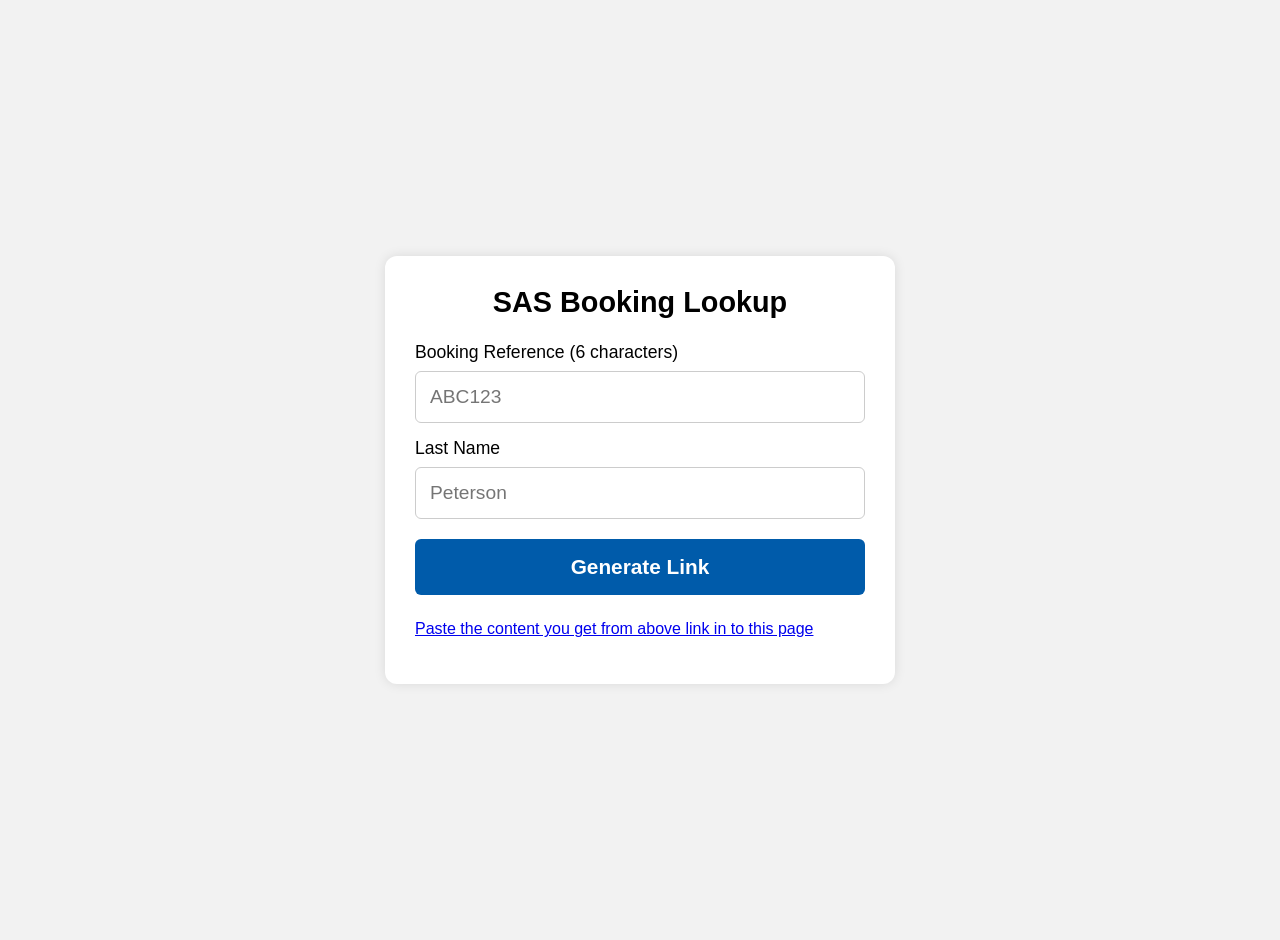
<file: pnr/index.html>
<!DOCTYPE html>
<html lang="en">
<head>
    <meta charset="UTF-8">
    <title>SAS Booking Link Generator</title>
    <link rel="stylesheet" href="style.css?ts=202312345465">
</head>
<body>

    <div class="container">
        <h2>SAS Booking Lookup</h2>

        <label for="bookingRef">Booking Reference (6 characters)</label>
        <input type="text" id="bookingRef" maxlength="6" placeholder="ABC123">

        <label for="lastName">Last Name</label>
        <input type="text" id="lastName" placeholder="Peterson">

        <button id="generateBtn">Generate Link</button>

        <div id="result"></div>
        <p><a href="https://brekkemedia.no/pnr2/" target="_blank"> Paste the content you get from above link in to this page</a></p>
    </div>

    <script src="script.js"></script>
</body>
</html>
</file>
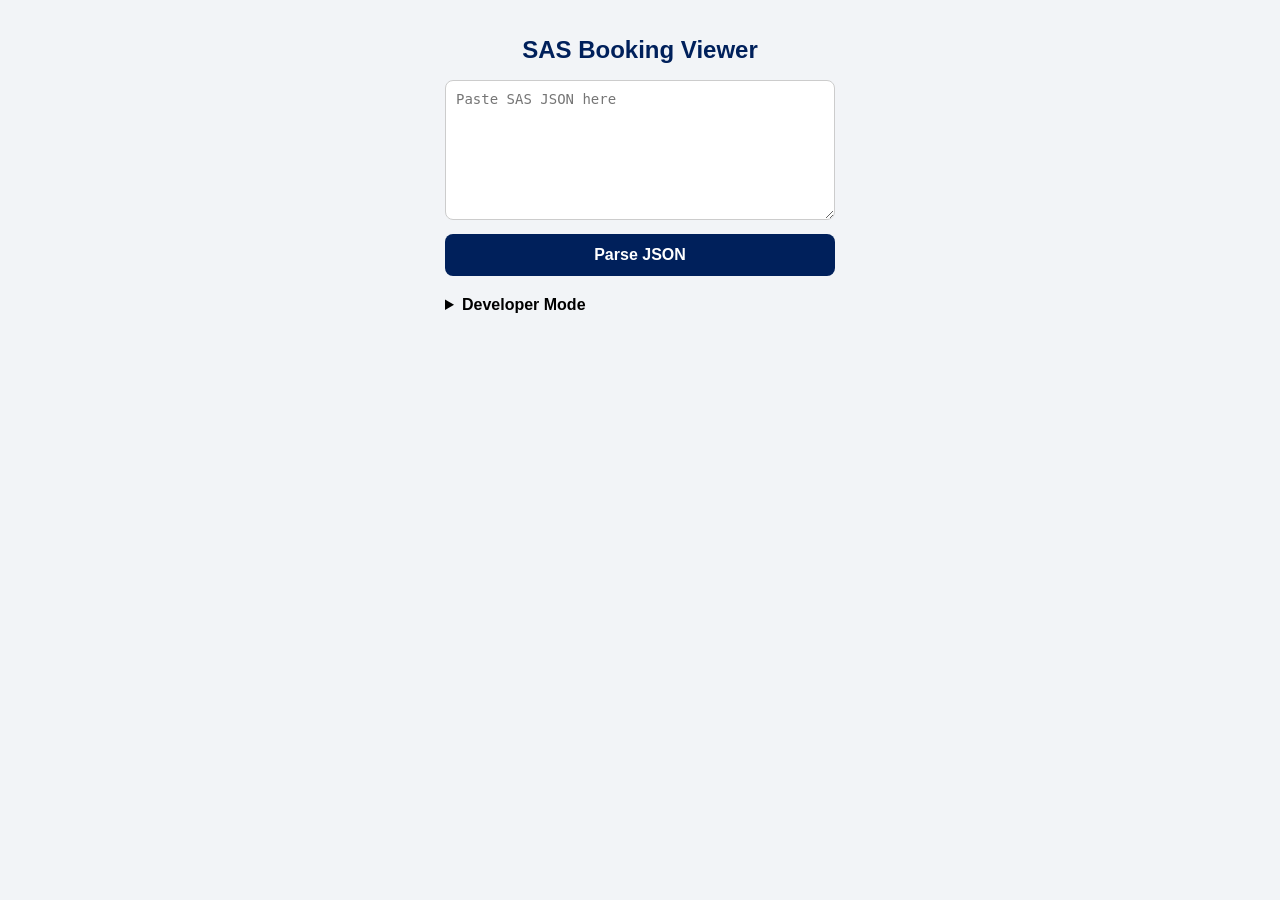
<file: sas_viewer.html>
<!DOCTYPE html>
<html lang="en">
<head>
<meta charset="UTF-8">
<title>SAS Booking Viewer</title>

<style>
    body {
        font-family: -apple-system, BlinkMacSystemFont, "Segoe UI", Roboto, sans-serif;
        background: #f2f4f7;
        margin: 0;
        padding: 0;
        display: flex;
        justify-content: center;
    }

    #app {
        width: 390px;
        padding: 16px;
    }

    .sas-header {
        color: #00205B;
        font-weight: 700;
        text-align: center;
        margin-bottom: 16px;
    }

    textarea {
        width: 100%;
        height: 140px;
        border-radius: 8px;
        border: 1px solid #ccc;
        padding: 10px;
        font-size: 14px;
        box-sizing: border-box;
    }

    button {
        width: 100%;
        background: #00205B;
        color: white;
        padding: 12px;
        border: none;
        border-radius: 8px;
        margin-top: 10px;
        font-size: 16px;
        font-weight: 600;
        cursor: pointer;
    }

    button:hover {
        background: #00358f;
    }

    .card {
        background: white;
        border-radius: 12px;
        padding: 14px;
        margin-top: 14px;
        box-shadow: 0 2px 6px rgba(0,0,0,0.08);
    }

    .card h3 {
        margin-top: 0;
        color: #00205B;
    }

    .flight-header {
        font-size: 16px;
        font-weight: 700;
        color: #00205B;
        margin-bottom: 4px;
    }

    .airports {
        font-size: 20px;
        font-weight: 700;
        margin-bottom: 4px;
    }

    .small {
        font-size: 13px;
        color: #555;
    }

    details summary {
        cursor: pointer;
        margin-top: 20px;
        font-weight: 600;
    }

    pre {
        font-size: 11px;
        white-space: pre-wrap;
        word-wrap: break-word;
    }
</style>
</head>

<body>
<div id="app">

    <h2 class="sas-header">SAS Booking Viewer</h2>

    <textarea id="jsonInput" placeholder="Paste SAS JSON here"></textarea>

    <button id="parseBtn" type="button">Parse JSON</button>

    <div id="prettyOutput"></div>

    <details id="devMode">
        <summary>Developer Mode</summary>
        <pre id="devOutput"></pre>
    </details>

</div>

<script>
function safe(obj, path, fallback = "—") {
    try {
        const val = path.split(".").reduce((o, k) => o[k], obj);
        return val === undefined || val === null ? fallback : val;
    } catch {
        return fallback;
    }
}


/* -----------------------------------------
   Reservation status helpers
-------------------------------------------- */

function getSegmentReservationStatus(segment, data, ctx) {

    // Map modern segment.id -> legacy FS_x
    const legacyKey = ctx.legacyKeyById[String(segment.id)];

    if (!legacyKey) return null;

    const statusDetails = safe(
        data,
        "LEGACY.status.statusDetails",
        null
    );

    if (!statusDetails || typeof statusDetails !== "object") {
        return null;
    }

    // Loop passengers: P_1_ADT etc.
    for (const paxKey in statusDetails) {

        const segmentStatuses = safe(
            statusDetails,
            `${paxKey}.reservationStatus.${legacyKey}`,
            null
        );

        if (
            segmentStatuses &&
            typeof segmentStatuses === "object"
        ) {

            // HX / HK / TK etc.
            const statusCode = Object.keys(segmentStatuses)[0];

            if (statusCode) {
                return segmentStatuses[statusCode];
            }
        }
    }

    return null;
}

function getSegmentStatusName(segment, data, ctx) {
    return safe(
        getSegmentReservationStatus(segment, data, ctx),
        "name"
    );
}

function getSegmentBookingClass(segment, data, ctx) {
    return safe(
        getSegmentReservationStatus(segment, data, ctx),
        "bookingClass"
    );
}

function getSegmentFareClass(segment, data, ctx) {
    return safe(
        getSegmentReservationStatus(segment, data, ctx),
        "fareClass"
    );
}

function getSegmentServiceClass(segment, data, ctx) {
    return safe(
        getSegmentReservationStatus(segment, data, ctx),
        "serviceClass"
    );
}

function getSegmentServiceClassName(segment, data, ctx) {
    return safe(
        getSegmentReservationStatus(segment, data, ctx),
        "serviceClassName"
    );
}

function getSegmentFsNumber(segment, ctx) {

    if (!ctx || !ctx.legacyKeyById) return "N/A";

    return ctx.legacyKeyById[String(segment.id)] || "N/A";
}

/* -----------------------------------------
   Segment ancillary helpers
-------------------------------------------- */

function getPassengerByKey(data, paxKey) {

    return (data.LEGACY.passengersArray || []).find(
        p => p.uId === paxKey
    );
}

function getPassengerNameByKey(data, paxKey) {

    const pax = getPassengerByKey(data, paxKey);

    if (!pax) return paxKey;

    return `${safe(pax, "firstName")} ${safe(pax, "lastName")}`;
}


/* -----------------------------------------
   Seats for segment
-------------------------------------------- */

function getSeatsForSegment(fsNumber, data) {

    const result = [];

    (data.LEGACY.ancillaryProducts || []).forEach(product => {

        if (product.name !== "seat") return;

        (product.connections || []).forEach(conn => {

            (conn.segments || []).forEach(seg => {

                if (seg.id !== fsNumber) return;

                (seg.passengers || []).forEach(pax => {

                    result.push({
                        passengerKey: pax.id,
                        passengerName: getPassengerNameByKey(data, pax.id),
                        seat: safe(pax, "allowance.number")
                    });

                });

            });

        });

    });

    return result;
}


/* -----------------------------------------
   Baggage for segment
-------------------------------------------- */

function getBaggageForSegment(fsNumber, data) {

    const result = [];

    (data.LEGACY.ancillaryProducts || []).forEach(product => {

        if (product.name !== "baggage") return;

        (product.connections || []).forEach(conn => {

            (conn.segments || []).forEach(seg => {

                if (seg.id !== fsNumber) return;

                (seg.passengers || []).forEach(pax => {

                    const bag = safe(
                        pax,
                        "allowance.checkinBaggage",
                        null
                    );

                    if (!bag) return;

                    result.push({
                        passengerKey: pax.id,
                        passengerName: getPassengerNameByKey(data, pax.id),
                        baseAllowance: safe(bag, "baseAllowance"),
                        tierAllowance: safe(bag, "tierAllowance"),
                        total: safe(bag, "total"),
                        concept: safe(bag, "concept"),
                        maxValuePerUnit: safe(bag, "maxValuePerUnit"),
                        unitType: safe(bag, "unitType")
                    });

                });

            });

        });

    });

    return result;
}


/* -----------------------------------------
   FQTV / EuroBonus for segment
-------------------------------------------- */

function getFqtvForSegment(fsNumber, data) {

    const result = [];

    (data.LEGACY.passengersArray || []).forEach(pax => {

        const eurobonusList = safe(
            pax,
            "engagements.euroBonus",
            []
        );

        eurobonusList.forEach(eb => {

            const associatedSegments =
                safe(eb, "associatedFlightSegments", []);

            if (!associatedSegments.includes(fsNumber)) return;

            result.push({
                passengerKey: pax.uId,
                passengerName: `${safe(pax, "firstName")} ${safe(pax, "lastName")}`,
                number: safe(eb, "id"),
                tierCode: safe(eb, "airline.code"),
                tierName: safe(eb, "airline.name"),
                alliance: safe(eb, "alliance.name")
            });

        });

    });

    return result;
}


/* -----------------------------------------
   Ticketing engine:
   - legacyKeyById: modern id -> legacy FS_x
   - ticketedSegments: FS_x from LEGACY.documentInformation.*.flights[0].associatedFlightSegments
-------------------------------------------- */
/* old function buildTicketingContext(data)

function buildTicketingContext(data) {
    const legacyKeyById = {};
    const ticketedSegments = new Set();

    // 1. Modern id -> legacy FS_x mapping from LEGACY.connectionsArray
    if (data.LEGACY?.connectionsArray) {
        data.LEGACY.connectionsArray.forEach(conn => {
            (conn.segments || []).forEach(seg => {
                if (seg.id != null && seg.segmentKey) {
                    legacyKeyById[String(seg.id)] = seg.segmentKey;
                }
            });
        });
    }

    // 2. Ticketed segments from LEGACY.documentInformation
    if (data.LEGACY?.documentInformation) {
        for (const paxKey in data.LEGACY.documentInformation) {
            const paxDoc = data.LEGACY.documentInformation[paxKey];
            if (!paxDoc || !Array.isArray(paxDoc.flights) || paxDoc.flights.length === 0) continue;

            const flight = paxDoc.flights[0]; // always one flight object per passenger
            const assoc = flight.associatedFlightSegments || [];

            assoc.forEach(segKey => {
                if (segKey) ticketedSegments.add(segKey);
            });
        }
    }
    
    return { legacyKeyById, ticketedSegments };
}

*/
function buildTicketingContext(data) {
    const legacyKeyById = {};
    const ticketedSegments = new Set();

    // 1. Modern id -> legacy FS_x mapping from LEGACY.connectionsArray
    if (data.LEGACY?.connectionsArray) {
        data.LEGACY.connectionsArray.forEach(conn => {
            (conn.segments || []).forEach(seg => {
                if (seg.id != null && seg.segmentKey) {
                    legacyKeyById[String(seg.id)] = seg.segmentKey;
                }
            });
        });
    }

    // 2. Ticketed segments from ALL flights in LEGACY.documentInformation
    if (data.LEGACY?.documentInformation) {
        for (const paxKey in data.LEGACY.documentInformation) {
            const paxDoc = data.LEGACY.documentInformation[paxKey];
            if (!paxDoc || !Array.isArray(paxDoc.flights)) continue;

            paxDoc.flights.forEach(flight => {
                const assoc = flight?.associatedFlightSegments || [];
                assoc.forEach(segKey => {
                    if (segKey) ticketedSegments.add(segKey);
                });
            });
        }
    }

    return { legacyKeyById, ticketedSegments };
}



/* -----------------------------------------
   Determine ticketing status:
   - Ticketed if legacy FS_x is in ticketedSegments
-------------------------------------------- */
function getSegmentTicketStatus(segment, ctx) {
    const idStr = String(segment.id);
    const legacyKey = ctx.legacyKeyById[idStr];

    if (!legacyKey) return "Unknown";

    return ctx.ticketedSegments.has(legacyKey)
        ? "Ticketed"
        : "Not ticketed";
}


function getPaxList(data)
{
    const paxKeyById = {};
    (data.LEGACY.passengersArray).forEach(p =>{
        paxKeyById[p.id] = p.uId

    })
    console.log(paxKeyById)

}
/*
function getPaxNameFromId(data, paxId){
    (data.LEGACY.passengersArray || []).forEach(p =>{
        
        console.log(`p.id: ${p.id}`)
        console.log(`p.fullName: ${p.fullName}`)
        if (p.id == paxId){
            console.log(`p.id: ${p.id} ${p.fullName} true`)
            return String(p.fullName)
            
        }
        return "N/A"

    })   
}
*/
function getPaxNameFromId(data, paxId) {
    for (const p of (data.LEGACY.passengersArray || [])) {
        console.log(`p.id: ${p.id}`)
        console.log(`p.fullName: ${p.fullName}`)

        if (p.id == paxId) {
            console.log(`p.id: ${p.id} ${p.fullName} true`)
            return String(p.fullName)
        }
    }
    return "N/A"
}

function formatTimestamp(ts) {
    if (!ts) return "";

    const d = new Date(ts);

    const year = d.getFullYear();
    const month = String(d.getMonth() + 1).padStart(2, "0");
    const day = String(d.getDate()).padStart(2, "0");

    const hours = String(d.getHours()).padStart(2, "0");
    const minutes = String(d.getMinutes()).padStart(2, "0");

    return `${year}-${month}-${day} ${hours}:${minutes}`;
}

function formatDuration(isoDuration) {
    if (!isoDuration || typeof isoDuration !== "string") return "";

    // Extract hours and minutes using regex
    const hoursMatch = isoDuration.match(/(\d+)H/);
    const minutesMatch = isoDuration.match(/(\d+)M/);

    const hours = hoursMatch ? Number(hoursMatch[1]) : 0;
    const minutes = minutesMatch ? Number(minutesMatch[1]) : 0;

    // Build output
    if (hours > 0 && minutes > 0) {
        return `${hours}h ${minutes}min`;
    }
    if (hours > 0) {
        return `${hours}h`;
    }
    return `${minutes}min`;
}

function formatServiceClass(serviceClass) {
    if (serviceClass === "C") {
        return `<span style="color:#855998;font-weight:bold;">${serviceClass}</span>`;
    } else if (serviceClass === "M") {
        return `<span style="color:#429364;font-weight:bold;">${serviceClass}</span>`;
    }
    else if (serviceClass === "W") {
        return `<span style="color:#5591ba;font-weight:bold;">${serviceClass}</span>`;
    }
    else if (serviceClass === "F") {
        return `<span style="color:#d65a4d;font-weight:bold;">${serviceClass}</span>`;
    }
    else{
        return serviceClass;
    }

    return serviceClass;
}

function calculateDuration(startDuration, endDuration) {
    const start = new Date(startDuration);
    const end = new Date(endDuration);

    let diffMs = end - start;
    const isNegative = diffMs < 0;

    // Work with absolute value for calculations
    diffMs = Math.abs(diffMs);

    const totalMinutes = Math.floor(diffMs / (1000 * 60));

    const days = Math.floor(totalMinutes / (60 * 24));
    const hours = Math.floor((totalMinutes % (60 * 24)) / 60);
    const minutes = totalMinutes % 60;

    const parts = [];

    if (days > 0) {
        parts.push(`${days}d`);
    }

    if (hours > 0 || days > 0) {
        parts.push(`${hours}h`);
    }

    parts.push(`${minutes}m`);

    let result = parts.join(" ");

    if (isNegative) {
        result = `<span style="color:red;font-weight:bold;">-${result} IMPOSSIBLE</span>`;
    }

    return result;
}


function renderPaymentInfo(data) {
    const payments = (data && data.LEGACY && data.LEGACY.paymentInformation) || {};
    const keys = Object.keys(payments);
    if (!keys.length) return `<p>No payment information available.</p>`;

    let out = `<div class="payment-list">`;
    keys.forEach(key => {
        const p = payments[key];
        const typeName = p.type && p.type.name ? p.type.name : (p.type && p.type.code ? p.type.code : "Unknown");
        out += `<div class="payment-item"><strong>${key}</strong> — <em>${escapeHtml(typeName)}</em><div class="payment-details">`;

        // Credit card details
        if (p.creditCard) {
            const issuer = p.creditCard.issuer && p.creditCard.issuer.name ? p.creditCard.issuer.name : (p.creditCard.issuer && p.creditCard.issuer.code ? p.creditCard.issuer.code : "");
            const acct = p.creditCard.accountNumber || "";
            out += `<div>Method: <strong>Credit Card</strong></div>`;
            if (issuer) out += `<div>Issuer: ${escapeHtml(issuer)}</div>`;
            if (acct) out += `<div>Account: ${escapeHtml(acct)}</div>`;
        }

        // EuroBonus / points style
        if (p.ebPoints) {
            const issuer = p.ebPoints.issuer && p.ebPoints.issuer.code ? p.ebPoints.issuer.code : "";
            const acct = p.ebPoints.accountNumber || "";
            out += `<div>Method: <strong>Points / Loyalty</strong></div>`;
            if (issuer) out += `<div>Issuer: ${escapeHtml(issuer)}</div>`;
            if (acct) out += `<div>Account: ${escapeHtml(acct)}</div>`;
        }

        // Generic fallback: print any other top-level fields
        const otherKeys = Object.keys(p).filter(k => !["type","creditCard","ebPoints"].includes(k));
        otherKeys.forEach(ok => {
            const val = p[ok];
            if (val && typeof val === "object") {
                out += `<div>${escapeHtml(ok)}: ${escapeHtml(JSON.stringify(val))}</div>`;
            } else if (val !== undefined) {
                out += `<div>${escapeHtml(ok)}: ${escapeHtml(String(val))}</div>`;
            }
        });

        out += `</div></div>`;
    });
    out += `</div>`;
    return out;
}


function renderDocumentInformation(data) {
    // Try multiple possible locations for documentInformation
    const docInfo = (data && data.LEGACY && data.LEGACY.documentInformation)
        || (data && data.documentInformation)
        || null;

    if (!docInfo || Object.keys(docInfo).length === 0) {
        return `<p><em>No document information available.</em></p>`;
    }

    // Try to get passenger list for friendly names
    const passengersArray = (data && data.LEGACY && data.LEGACY.passengersArray)
        || (data && data.passengersArray)
        || (data && data.passengers)
        || [];

    // Build a map passengerKey/id -> display name
    const nameMap = {};
    passengersArray.forEach(p => {
        const key = p.passengerKey || p.uId || p.id || p.passengerId;
        const display = (p.fullName || `${p.firstName || ''} ${p.lastName || ''}`).trim() || key || "Unknown passenger";
        if (key) nameMap[key] = display;
    });

    let out = `<div class="document-info">`;

    // Iterate over each passenger key in documentInformation
    Object.keys(docInfo).forEach(passKey => {
        const entry = docInfo[passKey];
        const displayName = nameMap[passKey] || passKey;
        out += `<div class="doc-passenger"><h4>${escapeHtml(displayName)}</h4>`;

        // If there are flights array
        if (Array.isArray(entry.flights) && entry.flights.length) {
            entry.flights.forEach((f, idx) => {
                out += `<div class="doc-flight"><strong>Flight document ${idx + 1}</strong>`;
                // Type (e.g., e-billett)
                if (f.type && (f.type.name || f.type.code)) {
                    out += `<div>Type: ${escapeHtml(f.type.name || f.type.code)}</div>`;
                }
                // Numbers (ticket numbers)
                if (Array.isArray(f.number) && f.number.length) {
                    out += `<div>Ticket number(s): ${escapeHtml(f.number.join(", "))}</div>`;
                } else if (f.number) {
                    out += `<div>Ticket number: ${escapeHtml(String(f.number))}</div>`;
                }
                // DocumentNumber field (sometimes present)
                if (Array.isArray(f.documentNumber) && f.documentNumber.length) {
                    out += `<div>Document number(s): ${escapeHtml(f.documentNumber.join(", "))}</div>`;
                } else if (f.documentNumber) {
                    out += `<div>Document number: ${escapeHtml(String(f.documentNumber))}</div>`;
                }

                // If there are issuer/issuer info
                if (f.issuer && (f.issuer.name || f.issuer.code)) {
                    out += `<div>Issuer: ${escapeHtml(f.issuer.name || f.issuer.code)}</div>`;
                } else if (f.issuer) {
                    out += `<div>Issuer: ${escapeHtml(JSON.stringify(f.issuer))}</div>`;
                }

                // If there are associatedFlightSegments
                if (Array.isArray(f.associatedFlightSegments) && f.associatedFlightSegments.length) {
                    out += `<div>Associated segments: ${escapeHtml(f.associatedFlightSegments.join(", "))}</div>`;
                }

                // Any other useful top-level keys in flight object (safely)
                const knownKeys = new Set(["type","number","documentNumber","issuer","associatedFlightSegments"]);
                Object.keys(f).forEach(k => {
                    if (!knownKeys.has(k)) {
                        const val = f[k];
                        if (val === null || val === undefined) return;
                        if (typeof val === "object") {
                            try {
                                out += `<div>${escapeHtml(k)}: ${escapeHtml(JSON.stringify(val))}</div>`;
                            } catch (e) { /* ignore */ }
                        } else {
                            out += `<div>${escapeHtml(k)}: ${escapeHtml(String(val))}</div>`;
                        }
                    }
                });

                out += `</div>`; // .doc-flight
            });
        } else {
            // If entry itself contains ticket info directly
            const keys = Object.keys(entry);
            if (keys.length) {
                out += `<div class="doc-generic">`;
                keys.forEach(k => {
                    const v = entry[k];
                    if (v === null || v === undefined) return;
                    if (Array.isArray(v)) {
                        out += `<div>${escapeHtml(k)}: ${escapeHtml(v.join(", "))}</div>`;
                    } else if (typeof v === "object") {
                        try {
                            out += `<div>${escapeHtml(k)}: ${escapeHtml(JSON.stringify(v))}</div>`;
                        } catch (e) {}
                    } else {
                        out += `<div>${escapeHtml(k)}: ${escapeHtml(String(v))}</div>`;
                    }
                });
                out += `</div>`;
            } else {
                out += `<div><em>No detailed documents for this passenger.</em></div>`;
            }
        }

        out += `</div>`; // .doc-passenger
    });

    out += `</div>`; // .document-info
    return out;
}

// small helper to avoid injecting raw JSON into DOM
function escapeHtml(str) {
    return String(str)
        .replace(/&/g, "&amp;")
        .replace(/</g, "&lt;")
        .replace(/>/g, "&gt;")
        .replace(/"/g, "&quot;")
        .replace(/'/g, "&#039;");

}

document.addEventListener("DOMContentLoaded", () => {
    document.getElementById("parseBtn").addEventListener("click", () => {
        const raw = document.getElementById("jsonInput").value.trim();
        if (!raw) return alert("Paste JSON first");

        let json;
        try { json = JSON.parse(raw); }
        catch { return alert("Invalid JSON"); }

        renderPretty(json);
        renderDev(json);
    });
});

function renderDev(json) {
    document.getElementById("devOutput").textContent =
        JSON.stringify(json, null, 2);
}

let separateCancelledFlights = false;

function toggleCancelledFlights() {
    separateCancelledFlights = !separateCancelledFlights;

    renderPretty(globalJsonData);
}

let globalJsonData = "";

function renderPretty(json) {
    const data = json.data;
    globalJsonData = json;
    let html = "";

    const ticketCtx = buildTicketingContext(data);
    const paxList = (getPaxList(data));
    console.log(paxList);
    //console.log(`PAX2:   ${getPaxNameFromId(data, 2)}`);
    console.log(getPaxNameFromId(data, 2))
    const fqtrAncillaries = data.ancillaries?.filter(
        a => a.id === "FQTR"
        ) || [];

    function getFQTR(passenger, segment) {

          const ancillary = fqtrAncillaries.find(a =>
            a.passengerId === passenger.id &&
            a.segmentIds.includes(String(segment.id))
          );

          if (!ancillary) return null;

          return passenger.frequentTravelers?.find(
            ft => ft.ssrType === "FQTR"
          ) || null;
        }
    

    function getFQTRForSegment(segment, data) {

    const passengers = data.passengers || [];

    return passengers
        .map(passenger => {

            const ancillary = fqtrAncillaries.find(a =>
                a.passengerId === passenger.id &&
                a.segmentIds.includes(String(segment.id))
            );

            if (!ancillary) return null;

            const fqtr = passenger.frequentTravelers?.find(
                ft => ft.ssrType === "FQTR"
            );

            if (!fqtr) return null;

            return {
                passengerName:
                    `${passenger.firstName} ${passenger.lastName}`,
                number: fqtr.number,
                tier: fqtr.tier,
                carrier: fqtr.carrier
            };
        })
        .filter(Boolean);
        }

        function formatFlightStatus(status) {
            if (status === "Cancelled") {
                return `<span style="color:red;font-weight:bold;">${status}</span>`;
            }
        
            if (status === "Active") {
                return `<span style="color:green;font-weight:bold;">${status}</span>`;
            }
        
            return status;
        }
        
            /* -----------------------------
       METADATA
    ----------------------------- */

    const isBookingDisrupted =  safe(data,"LEGACY.isBookingDisrupted")

    html += `<div class="card"><h3>📄 Booking Info</h3>
        Booking reference: ${data.LEGACY.airlineBookingReference?? "N/A"}<br>
        Alien booking reference: ${data.LEGACY.alienBookingReference?? "N/A"}<br>
        Created Office ID: ${data.LEGACY.createdOfficeId?? "N/A"}<br>
        POS:  ${data.LEGACY.pos?? "N/A"}<br>
        Created: ${data.LEGACY.category.name?? "N/A"} (${data.LEGACY.category.code?? "N/A"})<br>
        Created: ${formatTimestamp(data.LEGACY.createdDateLocal?? "N/A")}<br>
        Total Price (of last ticketing): ${data.LEGACY.formattedTotalPrice?? "N/A"}<br>
        Status: ${safe(data, "reservationStatus")}<br>
        Disrupted: ${isBookingDisrupted}
    </div>`;


    /* -----------------------------
       PASSENGERS
    ----------------------------- */
    html += `<div class="card"><h3>👤 Passengers</h3>`;
    (data.LEGACY.passengersArray || []).forEach(p => {
        html += `
            <div style="margin-bottom:10px;">
                <strong>${safe(p, "firstName")} ${safe(p, "lastName")}</strong><br>
                Number: ${safe(p, "id")},  (${safe(p, "uId")}) <br>
                Type: ${safe(p, "type.name")}  (${safe(p, "type.code")}) <br>
                Gender: ${safe(p, "gender.name")}  (${safe(p, "gender.code")})<br>
                Date of birth: ${safe(p, "advancePassengerInformation.personalInformation.dateOfBirth")}<br>
                
            </div>
        `;
    });
    html += `</div>`;


/* -----------------------------
   ALL FLIGHTS (simple list)
----------------------------- */
html += `
<div class="card">

    <div style="display:flex; justify-content:space-between; align-items:center;">
        <h3 style="margin:0;">✈️ All Flights</h3>
        ${isBookingDisrupted === true
        ? `<button
            onclick="toggleCancelledFlights()"
            style="
                padding:4px 10px;
                border-radius:6px;
                border:1px solid #ccc;
                cursor:pointer;
            "
        >
            ${
                separateCancelledFlights
                ? "Combined View"
                : "Separate Cancelled"
            }
        </button>`
        :``
        
        
        }
        
    </div>
`;

let normalFlightsHtml = "";
let cancelledFlightsHtml = "";

let lastAirport = "init";
let lastArrivalTime = "init";

let lineBreak = "<span style='color:#CBCBCB;'>———————————————————————</span>";

(data.LEGACY.connectionsArray || []).forEach(conn => {

    (conn.segments || []).forEach(seg => {

        const depDate = new Date(seg.scheduledDepartureLocal);
        const arrDate = new Date(seg.scheduledArrivalLocal);

        const marketingCarrier = safe(seg, "marketingCarrier.code");
        const operatingCarrier = safe(seg, "operatingCarrier.code");

        const airlineLogoPath = "icons/" + marketingCarrier + ".png";

        const ticketStatus = getSegmentTicketStatus(seg, ticketCtx);
        const serviceClass = getSegmentServiceClass(seg, data, ticketCtx);

        const status = safe(seg, "status");
        const isCancelled =
            String(status).toLowerCase().includes("cancel");
        const months = [
            "Jan", "Feb", "Mar", "Apr", "May", "Jun",
            "Jul", "Aug", "Sep", "Oct", "Nov", "Des"
        ];

        function formatShortDate(date) {
            return `${date.getDate()}. ${months[date.getMonth()]}`;
        }

        function formatShortTime(date) {
            return date.toLocaleTimeString("no-NO", {
                hour: "2-digit",
                minute: "2-digit"
            });
        }

        const segmentHtml = `
            <div style="margin-bottom:8px;">

                ${
                    (lastAirport === "init" || (separateCancelledFlights && isCancelled))
                    ? ``
                    : `
                        ${
                            lastAirport === safe(seg, "departure.airportCode")
                            ? `
                                Layover ${lastAirport}: ${calculateDuration(lastArrivalTime, depDate)} <br>
                                ${lineBreak}
                            `
                            : `
                                Change of airport from ${lastAirport} to ${safe(seg, "departure.airportCode")}:
                                ${calculateDuration(lastArrivalTime, depDate)} <br>
                                ${lineBreak}
                            `
                        }
                    `
                }

                <img src="${airlineLogoPath}" alt="" width="20" height="20">

                <strong>
                    ${safe(seg, "departure.airportCode")}
                    -
                    ${safe(seg, "arrival.airportCode")}
                </strong>

                -

                ${formatServiceClass(serviceClass)}

                -

                ${safe(seg, "marketingCarrier.code")}
                ${safe(seg, "marketingCarrier.flightNumber")}

                -

                ${formatShortDate(depDate)}
                ${formatShortTime(depDate)}

                -

                ${formatShortDate(arrDate)}
                ${formatShortTime(arrDate)}

                -

                ${safe(seg, "segmentKey")}

                -

                ${formatFlightStatus(status)}

                -

                <strong>
                    ${
                        ticketStatus === "Ticketed"
                        ? `<span style="color:green;">Ticketed</span>`
                        : `<span style="color:red;">Not Ticketed</span>`
                    }
                </strong>

                <br>${lineBreak}

            </div>
        `;



        if (separateCancelledFlights && isCancelled) {
            cancelledFlightsHtml += segmentHtml;
        } else {
            normalFlightsHtml += segmentHtml;
            lastAirport = safe(seg, "arrival.airportCode");
            lastArrivalTime = arrDate;
        }


    });
});

html += normalFlightsHtml;

if (separateCancelledFlights && cancelledFlightsHtml) {

    html += `
        <div style="margin-top:20px;">

            <h3 style="color:#cc0000;">
                ❌ Cancelled Flights
            </h3>

            ${cancelledFlightsHtml}

        </div>
    `;
}

html += `</div>`;




    if (data.LEGACY.connectionsArray && data.LEGACY.connectionsArray.length) {
        data.LEGACY.connectionsArray.forEach((conn, i) => {
            html += `<div class="card"><h3>✈️ Connection ${i + 1}</h3>`;

            conn.segments.forEach(seg => {
                
                //Add parameters here for booking class etc.
                const ticketStatus = getSegmentTicketStatus(seg, ticketCtx);

                const reservationStatusName =
                    getSegmentStatusName(seg, data, ticketCtx);

                const bookingClass =
                    getSegmentBookingClass(seg, data, ticketCtx);

                const fareClass =
                    getSegmentFareClass(seg, data, ticketCtx);

                const serviceClass =
                    getSegmentServiceClass(seg, data, ticketCtx);

                const serviceClassName =
                    getSegmentServiceClassName(seg, data, ticketCtx);

                const fsNumber = getSegmentFsNumber(seg, ticketCtx);



                const seats = getSeatsForSegment(fsNumber, data);

                const baggage = getBaggageForSegment(fsNumber, data);

                const fqtv = getFqtvForSegment(fsNumber, data);

                const fqtr = getFQTRForSegment(seg, data);

                const marketingCarrier = safe(seg, "marketingCarrier.code");
                const operatingCarrier = safe(seg, "operatingCarrier.code");
                const marketingAirlineLogoPath = "icons/" + marketingCarrier + ".png";
                const operatingAirlineLogoPath = "icons/" + operatingCarrier + ".png";
                

                html += `
                    <div class="flight-header">
                         <img src="${marketingAirlineLogoPath}" alt="" width="40" height="40"> <br>
                        ${safe(seg, "marketingCarrier.code")}${safe(seg, "marketingCarrier.flightNumber")}
                        
                    </div>

                    <div class="airports">
                        
                        ${safe(seg, "departure.airportCode")} → ${safe(seg, "arrival.airportCode")}
                       
                    </div>

                    <div class="small">
                        Dep: ${formatTimestamp(safe(seg, "scheduledDepartureLocal"))}<br>
                        Arr: ${formatTimestamp(safe(seg, "scheduledArrivalLocal"))}<br>
                        Duration: ${formatDuration(safe(seg, "duration"))}<br>
                        Dep. Terminal: ${safe(seg,"departure.terminal")}<br>
                        Arr. Terminal: ${safe(seg,"arrival.terminal")}<br>
                        Aircraft: ${safe(seg, "aircraft.code")} - ${safe(seg, "aircraft.name")} <br>
                        Reservation status: ${reservationStatusName}<br>
                        Booking class: ${bookingClass}<br>
                        Fare class: ${fareClass}<br>
                        Service class: ${formatServiceClass(serviceClass)}<br>
                        Service class name: ${serviceClassName}<br>
                        FS number: ${fsNumber}<br>
                        Marketing carrier flight number: ${safe(seg, "marketingCarrier.code")}${safe(seg, "marketingCarrier.flightNumber")}<br>
                        Operating carrier flight number: ${safe(seg, "operatingCarrier.code")}${safe(seg, "operatingCarrier.flightNumber")}<br>
                        Operating carrier: <img src="${operatingAirlineLogoPath}" alt="" width="15" height="15">
                        ${safe(seg, "operatingCarrier.name")}
                         <br>
                        <br>
                        Status: ${formatFlightStatus(safe(seg, "status"))}<br>
                        <strong>Ticketing (segment): ${ticketStatus}</strong>
                    </div>
                    <br>

                    <strong>Seats:</strong><br>
                                    
                    ${
                        seats.length
                            ? seats.map(s => `
                                ${s.passengerName}: ${s.seat}
                            `).join("<br>")
                            : "No seat assignments"
                    }
                                    
                    <br><br>
                                    
                    <strong>Baggage:</strong><br>
                                    
                    ${
                        baggage.length
                            ? baggage.map(b => `
                                <h4>${b.passengerName}: </h4>
                                Base Allowance: ${b.baseAllowance} ${b.concept}
                                à ${b.maxValuePerUnit}${b.unitType} <br>
                                Tier Allowance: ${b.tierAllowance} ${b.concept}
                                à ${b.maxValuePerUnit}${b.unitType}<br>
                                Total: ${b.total} ${b.concept}
                                à ${b.maxValuePerUnit}${b.unitType}
                            `).join("<br>")
                            : "No baggage information"
                    }
                                    
                    <br><br>
                                    
                    <strong>FQTV / EuroBonus:</strong><br>
                                    
                    ${
                        fqtv.length
                            ? fqtv.map(f => `
                                ${f.passengerName}: 
                                ${f.number}
                                (${f.tierCode} - ${f.tierName})
                            `).join("<br>")
                            : "No FQTV information"
                    }


                    <br><br>

                    <strong>FQTR:</strong><br>

                    ${
                        fqtr.length
                            ? fqtr.map(f => `
                                ${f.passengerName}: 
                                ${f.number}
                                (${f.tier} - ${f.carrier})
                            `).join("<br>")
                            : "No FQTR information"
                    }
                    <hr>
                `;
            });

            html += `</div>`;
        });
    } else {
        html += `<div class="card"><h3>✈️ Flights</h3>No flight data</div>`;
    }

    html += `<div class="card"><h3>Payment Info</h3>`;
        //ADD FUNCTION FOR DISPLAYING PAYMENT INFO HERE

        html += renderPaymentInfo(data);

     
        html += `</div>`;


    html += `<div class="card"><h3>Document (ticket) info:</h3>`;
        html += renderDocumentInformation(data);

    html += `</div>`;
    
    /* -----------------------------
       SEATS (LEGACY seats if present)
    ----------------------------- */
    html += `<div class="card"><h3>💺 Seats</h3>`;
    let seatFound = false;

    if (data.LEGACY?.ancillaryProducts) {
        data.LEGACY.ancillaryProducts.forEach(anProd => {
        anProd.connections.forEach(conn => {
            conn.segments.forEach(seg => {
                seg.passengers?.forEach(pax =>

                {

                    const seat = pax.allowance?.number?? "N/A"
                    if (seat && (seat != "N/A")) {
                    seatFound = true;
                    html += `Segment ${seg.id}: Seat ${seat}<br>`;
                }
                }
                )
                //const seat = seg.seat || seg.seatNumber || seg.seatAssignment || seg.allowance.passengers.allowance.number;
                
            });
        });

    });
    }

    if (!seatFound) html += `No seat assignments available`;
    html += `</div>`;



        html += `<div class="card"><h3>Checkin Baggage Allowance</h3>`;
    let baggageFound = false;

    if (data.LEGACY?.ancillaryProducts) {
        data.LEGACY.ancillaryProducts.forEach(anProd => {
        anProd.connections.forEach(conn => {
            conn.segments.forEach(seg => {
                seg.passengers?.forEach(pax =>

                {
                    
                    const baggage = pax.allowance?.checkinBaggage?.total?? "N/A"
                    
                    const baggageConcept = pax.allowance?.checkinBaggage?.concept?? "N/A"
                    const baggageUnitType = pax.allowance?.checkinBaggage?.unitType?? "N/A"
                    const baggageMaxValuePerUnit = pax.allowance?.checkinBaggage?.maxValuePerUnit?? "N/A"
                    //console.log(`Pax: ${pax.id} Seg: ${seg.id}: Bag(s): ${baggage} ${baggageConcept} à ${baggageMaxValuePerUnit} ${baggageUnitType}`)
                    if (baggage!="N/A") {
                    baggageFound = true;
                    html += `Pax: ${pax.id} Seg: ${seg.id}: Bag(s): ${baggage} ${baggageConcept} à ${baggageMaxValuePerUnit} ${baggageUnitType}<br>`;
                }
                }
                )
                //const seat = seg.seat || seg.seatNumber || seg.seatAssignment || seg.allowance.passengers.allowance.number;
                
            });
        });

    });
    }

    if (!baggageFound) html += `No baggage info available`;
    html += `</div>`;



    
            /* -----------------------------
       Ticketing Info
    ----------------------------- */

    /*
    html += `<div class="card"><h3>Additional info</h3>`;
    (data.LEGACY.documentInformation || []).forEach(p => {
        html += `
            <div style="margin-bottom:10px;">
                <strong>Name:</strong> ${p}<br>
                
                
            </div>
        `;
    });
    html += `</div>`;

    */

    /* -----------------------------
       Rebook information
    ----------------------------- */

    html += `<div class="card"><h3>Rebook information</h3>`;
    (data.LEGACY.rebookInformation || []).forEach(r => {
        html += `
            <div style="margin-bottom:10px;">
                <strong>Code: </strong>${safe(r, "name")} (${safe(r, "name")})<br>
                <strong>Date: </strong>${safe(r, "rebookedDate")}<br>
                
            </div>
        `;
    });
    html += `</div>`;


    /* -----------------------------
       Notifications
    ----------------------------- */

        html += `<div class="card"><h3>Notifications</h3>`;
    (data.LEGACY.notifications || []).forEach(n => {
        html += `
            <div style="margin-bottom:10px;">
                <strong>Code: </strong>${safe(n, "code")}<br>
                <strong>Type: </strong>${safe(n, "type")}<br>
                <strong>Description: </strong>${safe(n, "description")}<br>
                
            </div>
        `;
    });
    html += `</div>`;
    /* -----------------------------
       Additional Info
    ----------------------------- */
            html += `<div class="card"><h3>Additional info</h3>`;
    (data.LEGACY.additionalInformation || []).forEach(info => {
        html += `
            <div style="margin-bottom:10px;">
                <strong>Name:</strong> ${safe(info, "name")}<br>
                <strong>Info:</strong> ${safe(info, "additionalInformation")}<br>
                
            </div>
        `;
    });
    html += `</div>`;

    document.getElementById("prettyOutput").innerHTML = html;
}
</script>

</body>
</html>
</file>
<file: pnr/style.css>
body {
    font-family: Arial, sans-serif;
    background: #f2f2f2;
    display: flex;
    justify-content: center;
    align-items: center;
    min-height: 100vh;
    margin: 0;
    padding: 20px; /* breathing room on mobile */
}

.container {
    background: white;
    padding: 30px;
    border-radius: 12px;
    box-shadow: 0 0 12px rgba(0,0,0,0.1);
    width: 100%;
    max-width: 450px; /* larger on mobile */
}

h2 {
    margin-top: 0;
    text-align: center;
    font-size: 1.8rem;
}

label {
    margin-top: 15px;
    display: block;
    font-size: 1.1rem;
}

input {
    width: 100%;
    padding: 14px;
    margin-top: 8px;
    font-size: 1.2rem;
    border-radius: 6px;
    border: 1px solid #ccc;
    box-sizing: border-box;
}

button {
    margin-top: 20px;
    width: 100%;
    padding: 16px;
    background: #005baa;
    color: white;
    border: none;
    cursor: pointer;
    border-radius: 6px;
    font-size: 1.3rem;
    font-weight: bold;
}

button:hover {
    background: #004b8f;
}

#result {
    margin-top: 25px;
    text-align: center;
    font-size: 1.3rem;
}

#result a {
    color: #005baa;
    text-decoration: none;
    font-weight: bold;
}
</file>
